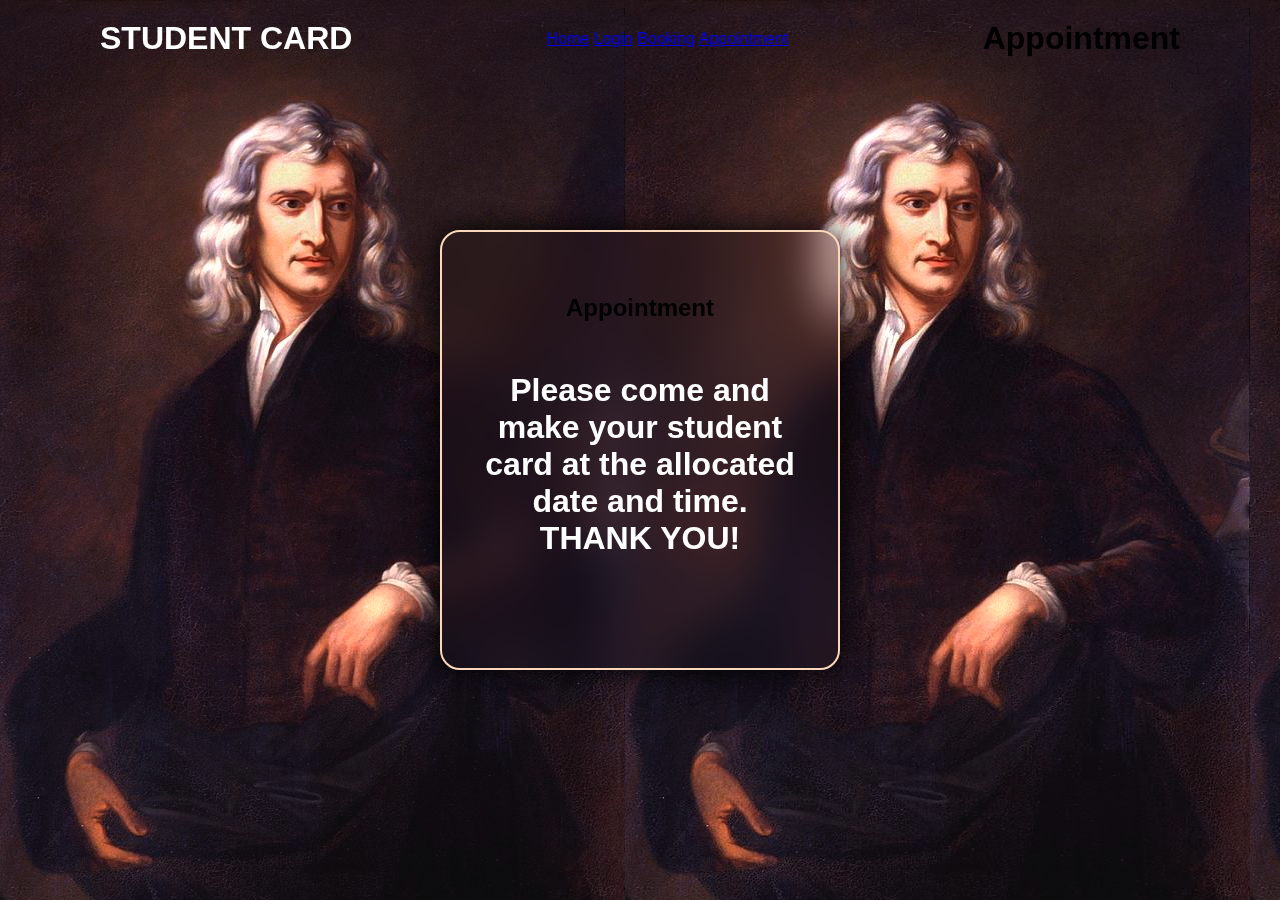
<file: appointment.html>
<!DOCTYPE html>
<html lang="en">
<head>
    <meta charset="UTF-8">
    <meta name="viewport" content="width=device-width, initial-scale=1.0">
    <title>Easy Student Card</title>
    <link rel="stylesheet" href="style.css">
</head>
<body>
    <header>
        <h2 class="logo">STUDENT CARD</h2>
        <nav>
            
            <a href="index.html">Home</a>
            <a href="login.html">Login</a>
            <a href="book.html">Booking</a>
            <a href="appointment.html">Appointment</a>
        </nav>
        <h1>Appointment</h1>
    </header>

    <div class="wrapper">
        <div class="form-box appointment">
            <h2>Appointment</h2>
            <h1>Please come and make your student card at the allocated date and time. THANK YOU!</h1>
        </div>

        <script src="script.js"></script>
</body>
</html>
</file>
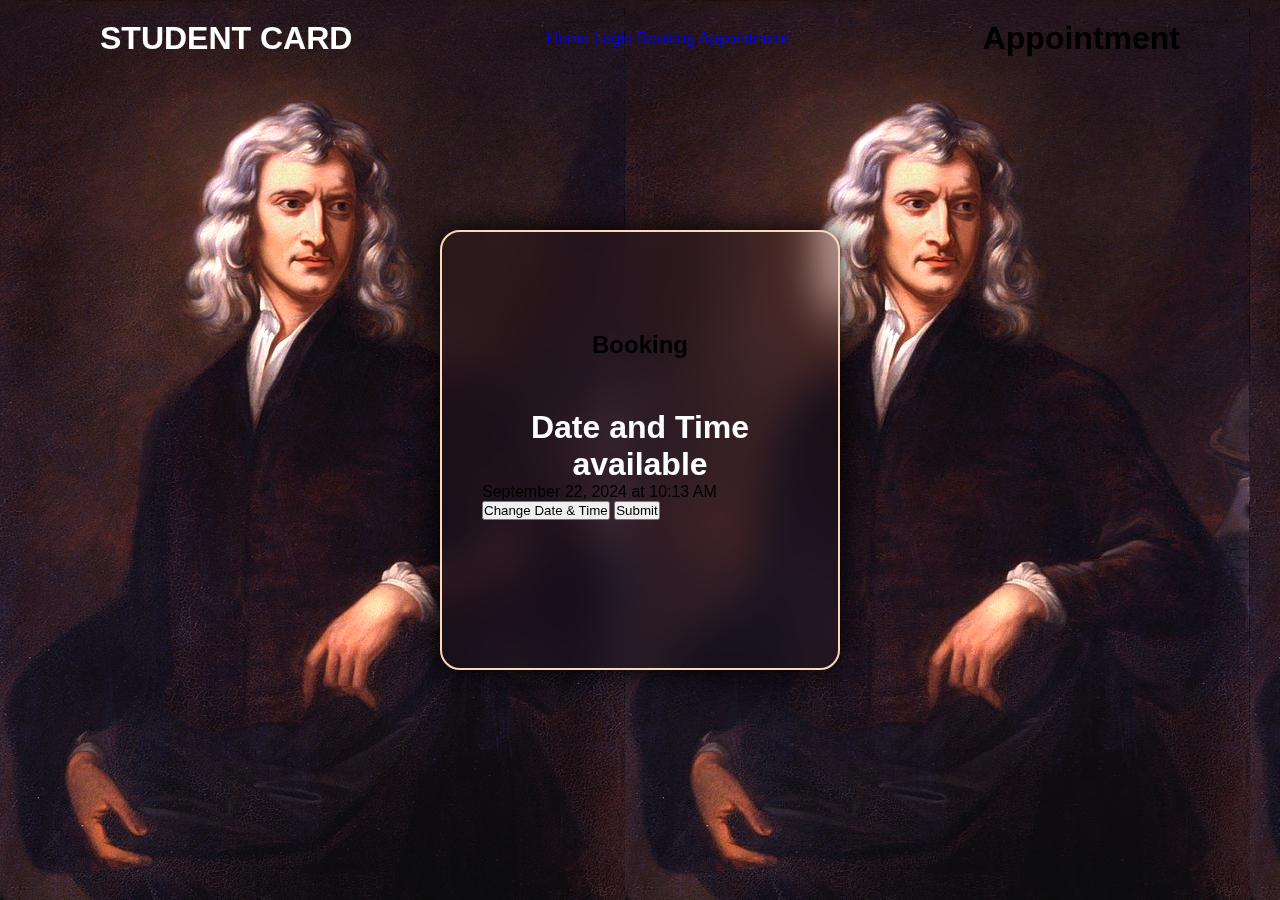
<file: book.html>
<!DOCTYPE html>
<html lang="en">
<head>
    <meta charset="UTF-8">
    <meta name="viewport" content="width=device-width, initial-scale=1.0">
    <title>Easy Student Card</title>
    <link rel="stylesheet" href="style.css">
</head>
<body>
    <header>
        <h2 class="logo">STUDENT CARD</h2>
        <nav>
            
            
            <a href="index.html">Home</a>
            <a href="login.html">Login</a>
            <a href="book.html">Booking</a>
            <a href="appointment.html">Appointment</a>
            
        </nav>
        <h1>Appointment</h1>
    </header>

    


    <div class="wrapper">
        <div class="form-box book">
            <h2>Booking</h2>
            <form action="#">                          
                <h1>Date and Time available</h1>
                <div id="datetime"></div>
                <button onclick="generateDateTime()">Change Date & Time</button>
                <button onclick="submitDateTime()">Submit</button>
                <div class="output" id="submitted"></div>
                <div class="output" id="password"></div>
            </form>


        </div>
        <script src="script.js"></script>
</body>
</html>
</file>
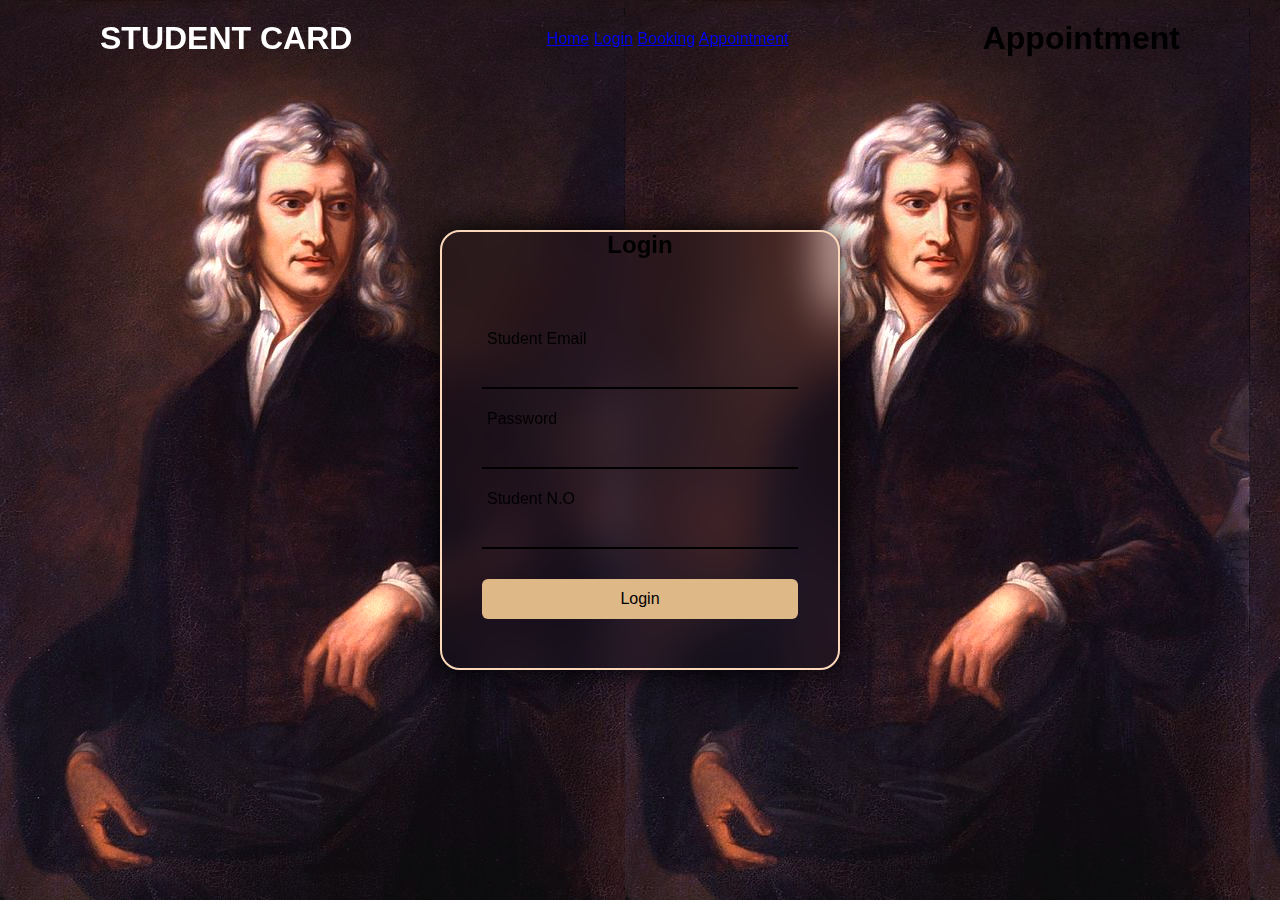
<file: login.html>
<!DOCTYPE html>
<html lang="en">
<head>
    <meta charset="UTF-8">
    <meta name="viewport" content="width=device-width, initial-scale=1.0">
    <title>Easy Student Card</title>
    <link rel="stylesheet" href="style.css">
</head>
<body>
    <header>
        <h2 class="logo">STUDENT CARD</h2>
        <nav>
            
            
            <a href="index.html">Home</a>
            <a href="login.html">Login</a>
            <a href="book.html">Booking</a>
            <a href="appointment.html">Appointment</a>

        </nav>
        <h1>Appointment</h1>
    </header>

    <div class="wrapper">
        <div class="form-box login">
            <h2>Login</h2>
            <form action="#">                          
                <div class="input-box">
                    <input type="email" required>
                    <label>Student Email</label>
                </div>
                <div class="input-box">
                    <input type="password" required>
                    <label>Password</label>
                </div>
                <div class="input-box">
                    <input type="password" required>
                    <label>Student N.O</label>
                </div>
                <button type="submit" class="btn">Login</button>
                
            </form>


        </div>

        <script src="script.js"></script>
</body>
</html>
</file>
<file: style.css>
* {
    margin: 0;
    padding: 0;
    box-sizing: border-box;
    font-family: 'Poppins', sans-serif;

}

body {
    display: flex;
    justify-content: center;
    align-items: center;
    min-height: 100vh;
    background-image: url(newton.jpg);

}

header {
    position: fixed;
    top: 0;
    left: 0;
    width: 100%;
    padding: 20px 100px;
    display: flex;
    justify-content: space-between;
    align-items: center;
    z-index: 99;
}

.logo {
    font-size: 2em;
    color: white;
    user-select: none;
}

.navigation a {
    position: relative;
    font-size: 1.1em;
    color: white;
    text-decoration: none;
    font-weight: 500;
    margin-left: 35px;
}

.navigation a::after {
    content: '';
    position: absolute;
    left: 0;
    bottom: -6px;
    width: 100%;
    height: 3px;
    background: white;
    border-radius: 5px;
    transform: scaleX(0);
    transition: transform .5s;
}

.navigation a:hover::after{
    transform: scaleX(1);
}



.wrapper {
    position: relative;
    width: 400px;
    height: 440px;
    background: transparent;
    border: 2px solid rgb(251, 216, 186 );
    border-radius: 20px;
    backdrop-filter: blur(20px);
    box-shadow: 0 0 30px black;
    display: flex;
    justify-content: center;
    align-items: center;
    transition: height .2s ease;

}

.wrapper.active {
    height: 520px;

}

.wrapper .form-box {
    width: 100%;
    padding: 40px;
}

.wrapper .form-box.login {
    transition: transform .18s ease;
    transform: translateX(0);
}

.wrapper.active .form-box.login{
    transition: none;
    transform: translateX(-400px);
}

.wrapper .form-box.booking {
    position: absolute;
    transition: none;
    transform: translateX(400px);
}

.wrapper.active .form-box.booking{
    transition: transform .18s ease;
    transform: translateX(0);

}




.form-box h2 {
    color: black;
    text-align: center;
    transform: translateY(-50px);

}


.form-box h1 {
    color: white;
    text-align: center;
}

.input-box {
    position: relative;
    width: 100%;
    height: 50px;
    border-bottom: 2px solid black;
    margin: 30px 0;
    font-size: 1em;
    color: black;
    font-weight: 600;
    padding: 0 35px 0 5px;
}

.input-box label {
    position: absolute;
    top: 50;
    left: 5px;
    transform: translateY(-50%);
    font-size: 1em;
    color: black;
    font-weight: 500;
    pointer-events: none;

}

.input-box input {
    width: 100%;
    height: 100%;
    background: transparent;
    border: none;
    outline: none;
    line-height: 57px;
}

.btn {
    width: 100%;
    height: 40px;
    color: black;
    background: burlywood;
    border: none;
    outline: none;
    border-radius: 6px;
    cursor: pointer;
    font-size: 1em;
    font-weight: 500;
}

.login-booking {
    font-size: .9em;
    color: antiquewhite;
    text-align: center;
    font-weight: 500;
    margin: 25px 0 10px;
}

.login-booking p a {
    color: antiquewhite;
    text-decoration: none;

}

.login-booking p a:hover {
    text-decoration: underline;
}

.header p {
    color: white;
}
</file>
